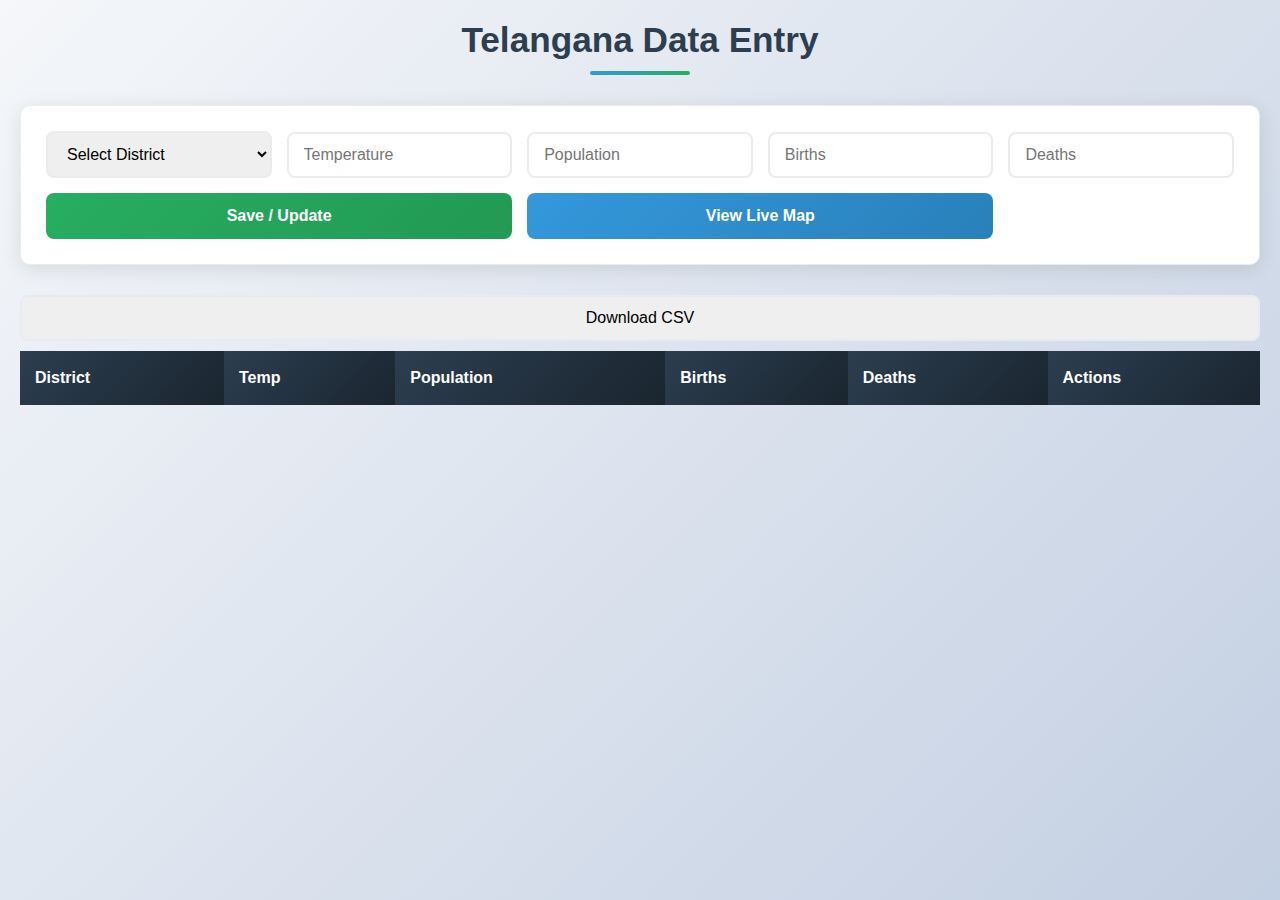
<file: start.html>
<!DOCTYPE html>
<html>
<head>
<title>Telangana Data Entry</title>
<link rel="stylesheet" href="s2.css">
<!-- <style>
body{
  font-family: Arial;
  background:#f4f6f8;
  padding:20px;
}
form, table{
  background:#fff;
  padding:15px;
  border-radius:6px;
  box-shadow:0 0 10px rgba(0,0,0,0.1);
}
input, select, button{
  padding:8px;
  margin:5px;
}
table{
  width:100%;
  margin-top:20px;
  border-collapse:collapse;
}
th, td{
  border:1px solid #ddd;
  padding:8px;
  text-align:center;
}
th{
  background:#2c7be5;
  color:#fff;
}
button{
  cursor:pointer;
}
</style> -->
</head>
<body>

<h2>Telangana Data Entry</h2>

<form id="dataForm">
  <input type="hidden" id="id">
  <select id="district" required>
    <option value="">Select District</option>
    <option>Adilabad</option>
<option>Adilabad</option>
<option>Asifabad</option>
<option>Bhupalpally</option>
<option>Gadwal</option>
<option>Hyderabad</option>
<option>Jagtial</option>
<option>Jangaon</option>
<option>KV Rangareddy</option>
<option>Kamareddy</option>
<option>Karimnagar</option>
<option>Khammam</option>
<option>Kothgudem</option>
<option>Mahabubabad</option>
<option>Mahabubnagar</option>
<option>Mancherial</option>
<option>Medak</option>
<option>Medchal</option>
<option>Mulugu</option>
<option>Nagarkurnool</option>
<option>Nalgonda</option>
<option>Narayanpet</option>
<option>Nirmal</option>
<option>Nizamabad</option>
<option>Peddapalli</option>
<option>Sangareddy</option>
<option>Siddipet</option>
<option>Sircilla</option>
<option>Suryapet</option>
<option>Vikarabad</option>
<option>Wanaparthy</option>
<option>Warangal Urban</option>
<option>Yadadri</option>


  </select>

  <input type="number" id="temperature" placeholder="Temperature">
  <input type="number" id="population" placeholder="Population">
  <input type="number" id="births" placeholder="Births">
  <input type="number" id="deaths" placeholder="Deaths">

  <button type="submit">Save / Update</button>
  <button type="button" onclick="window.location.href='index.html'">
    View Live Map
</button>
</form>

<button onclick="downloadCSV()">Download CSV</button>

<table id="dataTable">
<thead>
<tr>
<th>District</th>
<th>Temp</th>
<th>Population</th>
<th>Births</th>
<th>Deaths</th>
<th>Actions</th>
</tr>
</thead>
<tbody></tbody>
</table>

<script>
const URL = "https://script.google.com/macros/s/AKfycbw8hm4xdZYcyTGtIj7ug-rnogHpm0rzW2DNZaM1rDTyOhdiczBS702DXq5W11ZLgD6E/exec";

document.getElementById("dataForm").onsubmit = e => {
  e.preventDefault();
  const payload = {
    action: document.getElementById("id").value ? "update" : "save",
    id: document.getElementById("id").value,
    district: district.value,
    temperature: temperature.value,
    population: population.value,
    births: births.value,
    deaths: deaths.value
  };
  fetch(URL, {
    method:"POST",
    body:JSON.stringify(payload)
  }).then(()=> {
    loadData();
    dataForm.reset();
    id.value="";
  });
};

function loadData(){
  fetch(URL+"?action=read")
  .then(r=>r.json())
  .then(data=>{
    const tbody=document.querySelector("tbody");
    tbody.innerHTML="";
    data.forEach(r=>{
      tbody.innerHTML+=`
      <tr>
        <td>${r[1]}</td>
        <td>${r[2]}</td>
        <td>${r[3]}</td>
        <td>${r[4]}</td>
        <td>${r[5]}</td>
        <td>
          <button onclick='edit(${JSON.stringify(r)})'>Edit</button>
          <button onclick='del(${r[0]})'>Delete</button>
        </td>
      </tr>`;
    });
  });
}

function edit(r){
  id.value=r[0];
  district.value=r[1];
  temperature.value=r[2];
  population.value=r[3];
  births.value=r[4];
  deaths.value=r[5];
}

function del(id){
  fetch(URL+"?action=delete&id="+id).then(loadData);
}

function downloadCSV(){
  fetch(URL+"?action=read")
  .then(r=>r.json())
  .then(data=>{
    let csv="District,Temperature,Population,Births,Deaths\n";
    data.forEach(r=>{
      csv+=`${r[1]},${r[2]},${r[3]},${r[4]},${r[5]}\n`;
    });
    const a=document.createElement("a");
    a.href="data:text/csv;charset=utf-8,"+encodeURIComponent(csv);
    a.download="telangana_data.csv";
    a.click();
  });
}

loadData();
</script>

</body>
</html>
</file>
<file: s2.css>
/* start.css - For Data Entry Page (start.html) */
:root {
    --primary-color: #2c3e50;
    --secondary-color: #3498db;
    --success-color: #27ae60;
    --danger-color: #e74c3c;
    --warning-color: #f39c12;
    --light-gray: #f8f9fa;
    --medium-gray: #e9ecef;
    --dark-gray: #343a40;
    --border-radius: 10px;
    --box-shadow: 0 4px 20px rgba(0, 0, 0, 0.1);
    --transition: all 0.3s ease;
}

* {
    box-sizing: border-box;
    margin: 0;
    padding: 0;
}

body {
    font-family: -apple-system, BlinkMacSystemFont, 'Segoe UI', Roboto, Oxygen, Ubuntu, Cantarell, sans-serif;
    background: linear-gradient(135deg, #f5f7fa 0%, #c3cfe2 100%);
    min-height: 100vh;
    padding: 20px;
}

/* Main Container */
.container {
    max-width: 1200px;
    margin: 0 auto;
    padding: 20px;
}

/* Header */
h2 {
    color: var(--primary-color);
    text-align: center;
    margin-bottom: 30px;
    font-size: 2.2rem;
    font-weight: 700;
    position: relative;
    padding-bottom: 15px;
}

h2::after {
    content: '';
    position: absolute;
    bottom: 0;
    left: 50%;
    transform: translateX(-50%);
    width: 100px;
    height: 4px;
    background: linear-gradient(to right, var(--secondary-color), var(--success-color));
    border-radius: 2px;
}

/* Form Styling */
#dataForm {
    background: white;
    padding: 25px;
    border-radius: var(--border-radius);
    box-shadow: var(--box-shadow);
    margin-bottom: 30px;
    border: 1px solid var(--medium-gray);
    display: grid;
    grid-template-columns: repeat(auto-fit, minmax(200px, 1fr));
    gap: 15px;
    align-items: end;
}

input, select, button {
    padding: 12px 15px;
    border: 2px solid var(--medium-gray);
    border-radius: 8px;
    font-size: 1rem;
    transition: var(--transition);
    width: 100%;
}

input:focus, select:focus {
    outline: none;
    border-color: var(--secondary-color);
    box-shadow: 0 0 0 3px rgba(52, 152, 219, 0.2);
}

input:hover, select:hover {
    border-color: var(--secondary-color);
}

input[type="number"] {
    appearance: textfield;
}

input[type="number"]::-webkit-inner-spin-button,
input[type="number"]::-webkit-outer-spin-button {
    -webkit-appearance: none;
    margin: 0;
}

/* Form Buttons */
#dataForm button[type="submit"] {
    background: linear-gradient(135deg, var(--success-color), #229954);
    color: white;
    border: none;
    font-weight: 600;
    cursor: pointer;
    padding: 14px;
    grid-column: span 2;
}

#dataForm button[type="submit"]:hover {
    background: linear-gradient(135deg, #229954, var(--success-color));
    transform: translateY(-2px);
    box-shadow: 0 4px 12px rgba(39, 174, 96, 0.3);
}

#dataForm button[type="button"] {
    background: linear-gradient(135deg, var(--secondary-color), #2980b9);
    color: white;
    border: none;
    font-weight: 600;
    cursor: pointer;
    padding: 14px;
    grid-column: span 2;
}

#dataForm button[type="button"]:hover {
    background: linear-gradient(135deg, #2980b9, var(--secondary-color));
    transform: translateY(-2px);
    box-shadow: 0 4px 12px rgba(52, 152, 219, 0.3);
}

/* Action Buttons */
#downloadBtn {
    background: linear-gradient(135deg, var(--warning-color), #e67e22);
    color: white;
    border: none;
    padding: 14px 30px;
    border-radius: 8px;
    font-weight: 600;
    cursor: pointer;
    margin-bottom: 20px;
    display: flex;
    align-items: center;
    justify-content: center;
    gap: 10px;
    transition: var(--transition);
}

#downloadBtn:hover {
    background: linear-gradient(135deg, #e67e22, var(--warning-color));
    transform: translateY(-2px);
    box-shadow: 0 4px 12px rgba(243, 156, 18, 0.3);
}

/* Table Styling */
.table-container {
    background: white;
    padding: 20px;
    border-radius: var(--border-radius);
    box-shadow: var(--box-shadow);
    overflow-x: auto;
    border: 1px solid var(--medium-gray);
}

#dataTable {
    width: 100%;
    border-collapse: collapse;
    font-size: 1rem;
    margin-top: 10px;
    min-width: 800px;
}

#dataTable th {
    background: linear-gradient(135deg, var(--primary-color), #1a252f);
    color: white;
    padding: 18px 15px;
    text-align: left;
    font-weight: 600;
    position: sticky;
    top: 0;
}

#dataTable td {
    padding: 15px;
    border-bottom: 1px solid var(--medium-gray);
    text-align: left;
}

#dataTable tr {
    transition: var(--transition);
}

#dataTable tr:hover {
    background: linear-gradient(to right, rgba(52, 152, 219, 0.05), rgba(52, 152, 219, 0.1));
    transform: translateX(5px);
}

/* Action Buttons in Table */
#dataTable button {
    padding: 8px 16px;
    border: none;
    border-radius: 6px;
    font-weight: 600;
    cursor: pointer;
    transition: var(--transition);
    width: auto;
    margin: 0 5px;
    display: inline-block;
}

#dataTable button:first-of-type {
    background: linear-gradient(135deg, var(--secondary-color), #2980b9);
    color: white;
}

#dataTable button:first-of-type:hover {
    background: linear-gradient(135deg, #2980b9, var(--secondary-color));
    transform: translateY(-2px);
}

#dataTable button:last-of-type {
    background: linear-gradient(135deg, var(--danger-color), #c0392b);
    color: white;
}

#dataTable button:last-of-type:hover {
    background: linear-gradient(135deg, #c0392b, var(--danger-color));
    transform: translateY(-2px);
}

/* Responsive Design */
@media (max-width: 992px) {
    .container {
        padding: 15px;
    }
    
    h2 {
        font-size: 1.8rem;
    }
    
    #dataForm {
        grid-template-columns: repeat(auto-fit, minmax(150px, 1fr));
    }
}

@media (max-width: 768px) {
    body {
        padding: 10px;
    }
    
    .container {
        padding: 10px;
    }
    
    h2 {
        font-size: 1.6rem;
        margin-bottom: 20px;
    }
    
    #dataForm {
        padding: 20px;
        grid-template-columns: 1fr;
        gap: 12px;
    }
    
    #dataForm button[type="submit"],
    #dataForm button[type="button"] {
        grid-column: span 1;
    }
    
    .table-container {
        padding: 15px;
    }
    
    #dataTable {
        font-size: 0.9rem;
        min-width: 600px;
    }
    
    #dataTable th,
    #dataTable td {
        padding: 12px 10px;
    }
    
    #downloadBtn {
        width: 100%;
        padding: 12px;
        font-size: 0.95rem;
    }
}

@media (max-width: 480px) {
    h2 {
        font-size: 1.4rem;
    }
    
    input, select, button {
        padding: 10px 12px;
        font-size: 0.95rem;
    }
    
    #dataTable button {
        padding: 6px 12px;
        font-size: 0.85rem;
        margin: 2px;
    }
    
    .table-container {
        padding: 10px;
    }
}

/* Loading State */
.loading {
    opacity: 0.7;
    pointer-events: none;
}

/* Success/Error Messages */
.message {
    padding: 15px;
    border-radius: 8px;
    margin-bottom: 20px;
    text-align: center;
    font-weight: 600;
    animation: slideIn 0.3s ease;
}

.success {
    background: linear-gradient(135deg, #d4edda, #c3e6cb);
    color: #155724;
    border: 1px solid #b1dfbb;
}

.error {
    background: linear-gradient(135deg, #f8d7da, #f5c6cb);
    color: #721c24;
    border: 1px solid #f1b0b7;
}

@keyframes slideIn {
    from {
        transform: translateY(-20px);
        opacity: 0;
    }
    to {
        transform: translateY(0);
        opacity: 1;
    }
}
</file>
